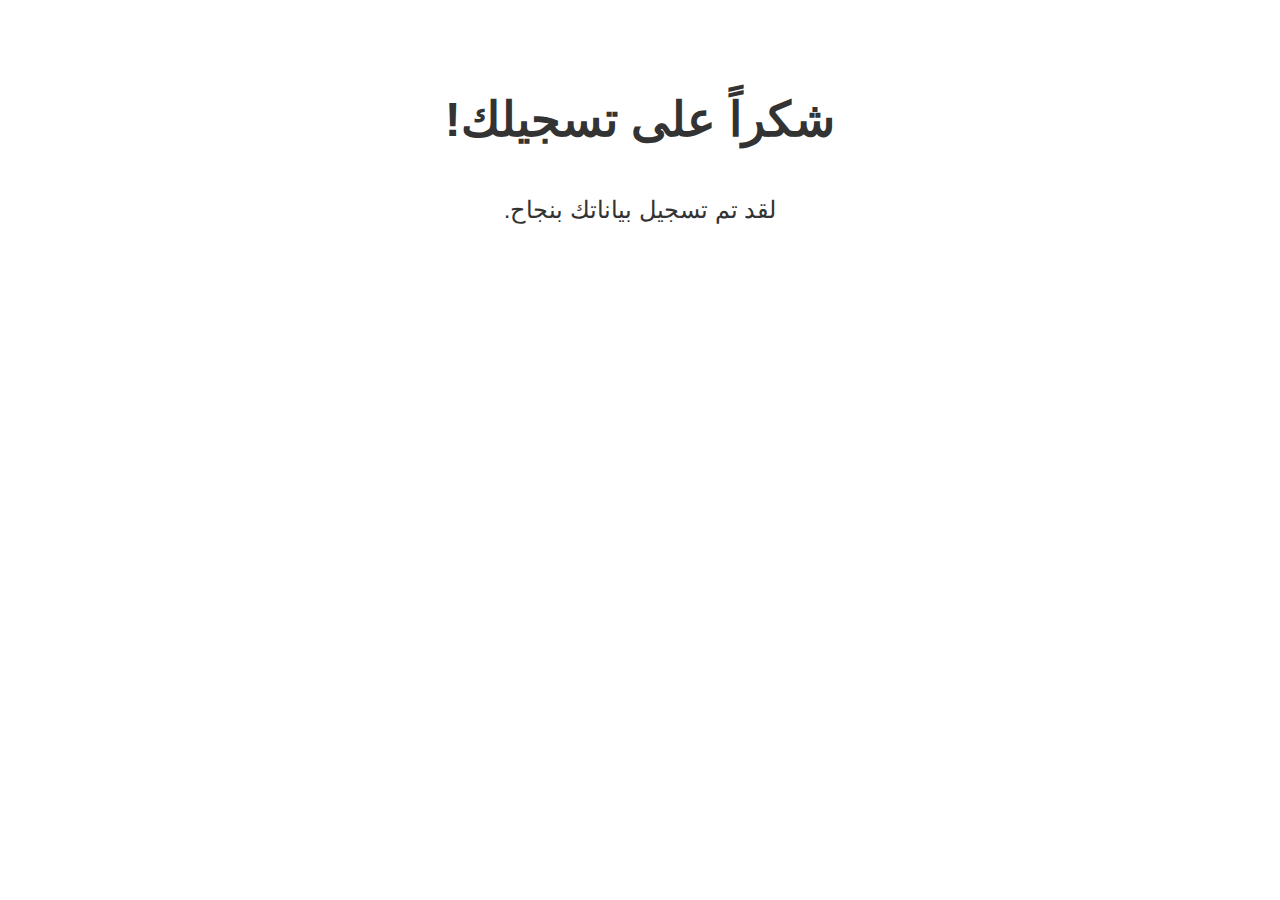
<file: thankyou.html>
<!DOCTYPE html>
<html lang="ar">
<head>
    <meta charset="UTF-8">
    <meta name="viewport" content="width=device-width, initial-scale=1.0">
    <title>شكراً على تسجيلك</title>
    <link rel="stylesheet" href="styles.css">
</head>
<body>
    <div class="thank-you-message">
        <h1>شكراً على تسجيلك!</h1>
        <p>لقد تم تسجيل بياناتك بنجاح.</p>
    </div>
</body>
</html>
</file>
<file: styles.css>
body {
    font-family: Arial, sans-serif;
    margin: 0;
    padding: 0;
    color: #333;
    line-height: 1.6;
    direction: rtl;
    text-align: right;
    display: flex;
    flex-direction: column;
    min-height: 100vh;
}

.header {
    background: #f4f4f4;
    padding: 20px;
    text-align: center;
}

.logo {
    width: 150px;
    height: auto;
}

.header h1 {
    margin: 0;
    font-size: 2.5em;
    color: #F89C1C; /* لون البرتقالي من الشعار */
}

.header p {
    font-size: 1.2em;
    color: #333;
}

.cta-button {
    display: inline-block;
    margin-top: 20px;
    padding: 10px 20px;
    background: #F89C1C; /* لون البرتقالي من الشعار */
    color: #fff;
    text-decoration: none;
    border-radius: 5px;
}

.cta-button:hover {
    background: #cc7a0d;
}

.benefits, .contact {
    padding: 20px;
    text-align: center;
    flex: 1;
}

.benefits ul {
    list-style: none;
    padding: 0;
}

.benefits li {
    background: #e4e4e4;
    margin: 10px 0;
    padding: 10px;
    border-radius: 5px;
}

.contact form {
    max-width: 600px;
    margin: 20px auto;
    text-align: left;
}

.contact label {
    display: block;
    margin: 10px 0 5px;
}

.contact input, .contact textarea {
    width: 100%;
    padding: 10px;
    margin-bottom: 10px;
    border: 1px solid #ccc;
    border-radius: 5px;
}

.contact button {
    display: block;
    width: 100%;
    padding: 10px;
    background: #F89C1C; /* لون البرتقالي من الشعار */
    color: #fff;
    border: none;
    border-radius: 5px;
    font-size: 1em;
}

.contact button:hover {
    background: #cc7a0d;
}

.footer {
    background: #f4f4f4;
    text-align: center;
    padding: 10px;
    position: relative;
    bottom: 0;
    width: 100%;
}

.thank-you-message {
    text-align: center;
    padding: 50px;
    font-size: 1.5em;
}
</file>
